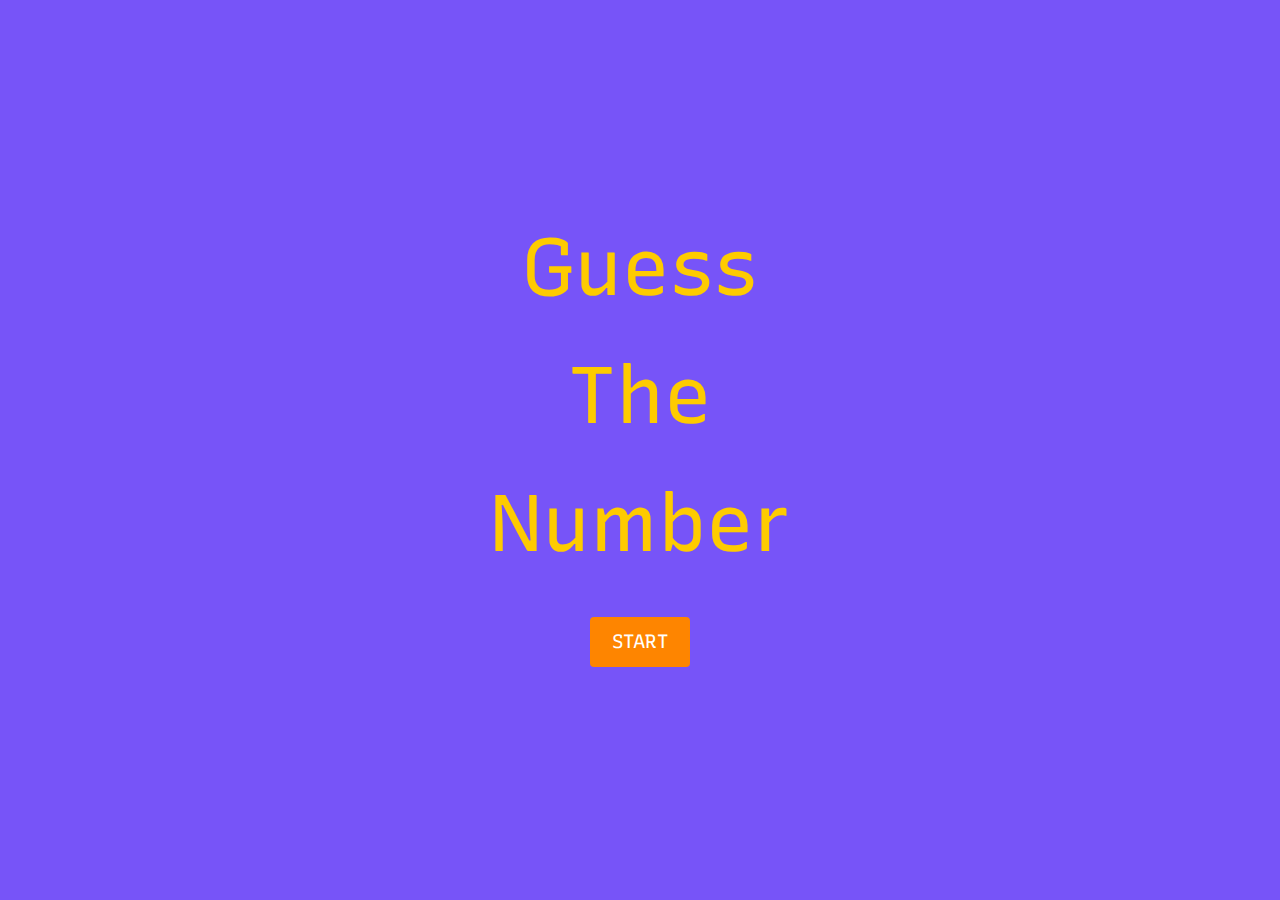
<file: index.html>
<!DOCTYPE html>
<html lang="en">

<head>
    <meta charset="UTF-8">
    <meta name="viewport" content="width=device-width, initial-scale=1.0">
    <title>Guess It</title>
    <link rel="stylesheet" href="style.css">
</head>

<body>
    <div class="container">
        <div class="logo">Guess The Number</div>
        <div class="button" id="start">START</div>
    </div>
    <script src="./app.js"></script>
</body>

</html>
</file>
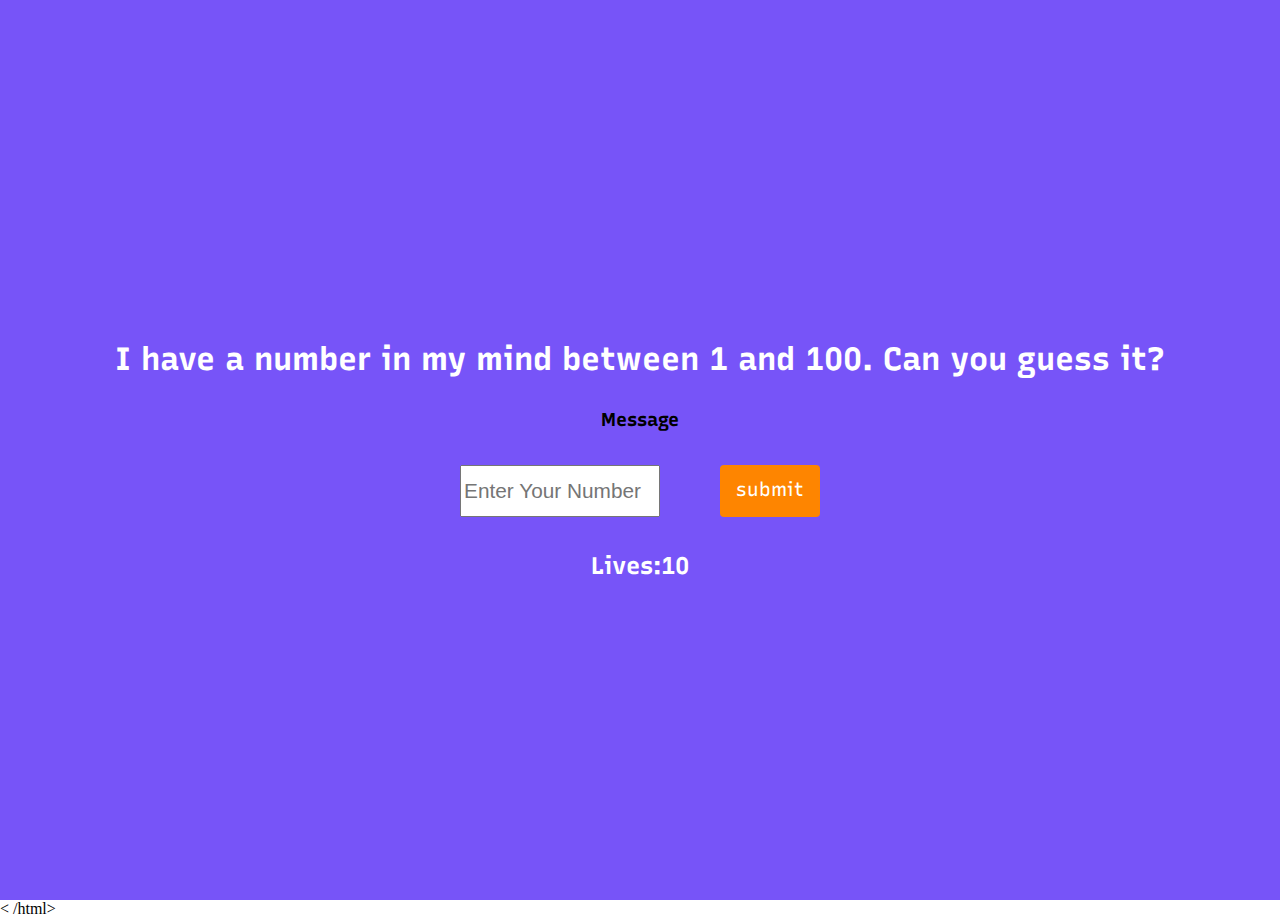
<file: game.html>
<!DOCTYPE html>
<html lang="en">
<head>
    <meta charset="UTF-8">
    <meta name="viewport" content="width=device-width, initial-scale=1.0">
    <title>Game</title>
    <link rel="stylesheet" href="style.css">
</head>
<body>
    <div class="container">
        <h1>I have a number in my mind between 1 and 100. Can you guess it?</h1>
        <h3 id="message">Message</h3>

        <div id="input-container">
            <input type="number" placeholder="Enter Your Number" name="number" id="number-input" min="1" max="100">
            <div class="button" id="submit">submit</div>
        </div>
        <h2 id="lives-text">Lives:<span id="lives">10</span></h2>
    </div>
    <script src="./game.js"></script>
</body>
< /html>
</file>
<file: style.css>
@import url('https://fonts.googleapis.com/css2?family=Recursive:wght@700&display=swap');
* {
    margin: 0;
    padding: 0;
    box-sizing: border-box;
}

.container {
    background-image: url("https://i1.faceprep.in/ProGrad/guess-number-bg.png");
    background-color: #7754f8;
    background-size: cover;
    font-family: 'Recursive', sans-serif;
    display: flex;
    flex-direction: column;
    justify-content: center;
    align-items: center;
    width: 100vw;
    height: 100vh;
    line-height: 1.6;
    padding: 0, 20px;
}

.logo {
    font-size: 5em;
    color: #fecb00;
    width: 400px;
    text-align: center;
}

.button {
    background-color: #fe8500;
    margin: 30px;
    border-radius: 4px;
    padding: 10px 15px;
    min-width: 100px;
    text-align: center;
    font-size: 1.2em;
    color: white;
    cursor: pointer;
}

#input-container {
    display: flex;
    flex-wrap: wrap;
    justify-content: center;
}

h1 {
    color: white;
    text-align: center;
    margin: 20px;
}

input {
    width: 200px;
    margin: 30px;
    height: 2.5em;
    text-align: center;
    font-size: 1.3em;
}

#lives-text {
    color: white;
}

mess
</file>
